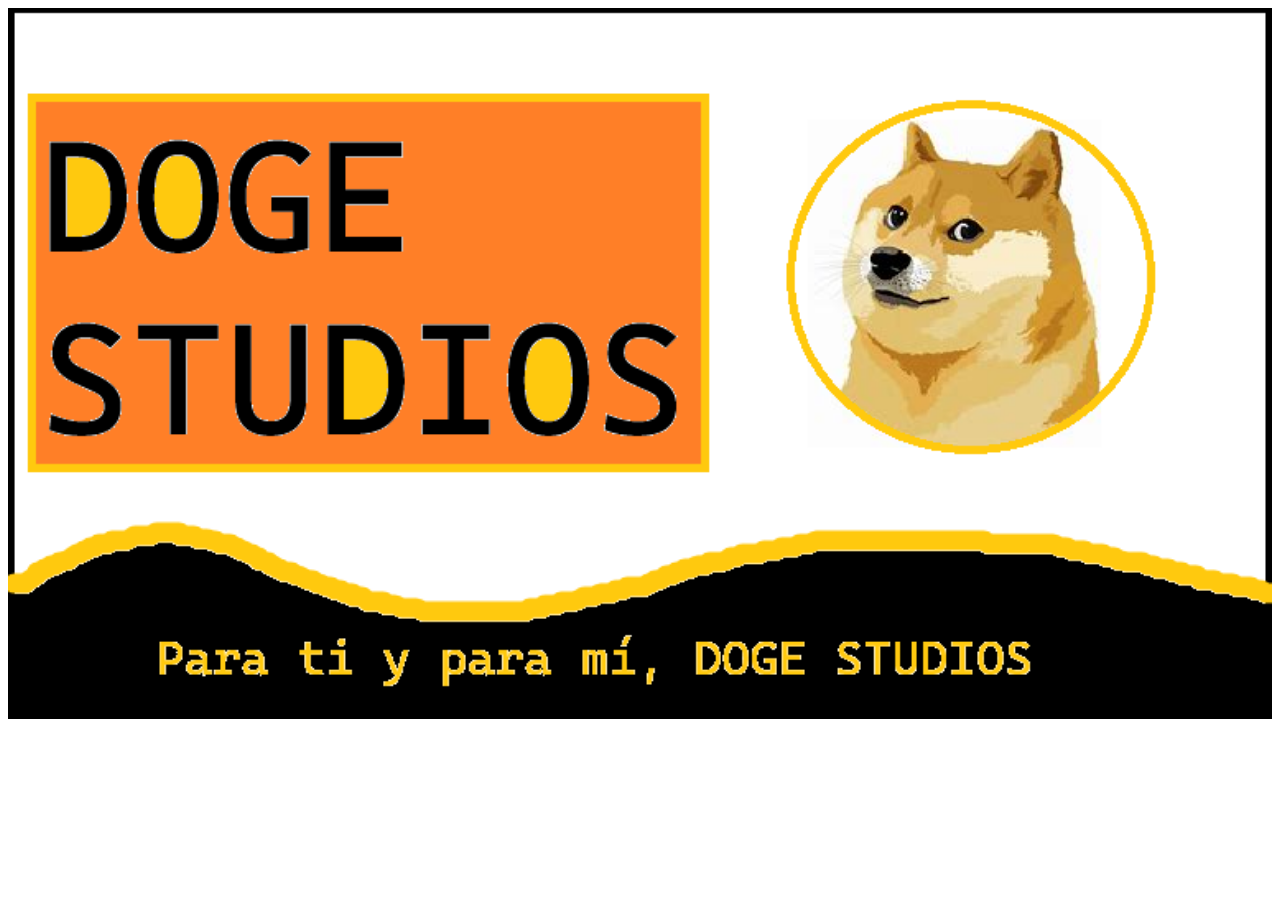
<file: html/logo.html>
<!DOCTYPE html>
<html lang="en">
<head>
    <meta charset="UTF-8">
    <meta name="viewport" content="width=, initial-scale=1.0">
    <title>Logo</title>
</head>
<body>
    <div class="logo">
        <img src="../../Imagenes/DogeStudios.png" alt="logo" style="width: 100%; height: 100%;">
    </div>

</body>
</html>
</file>
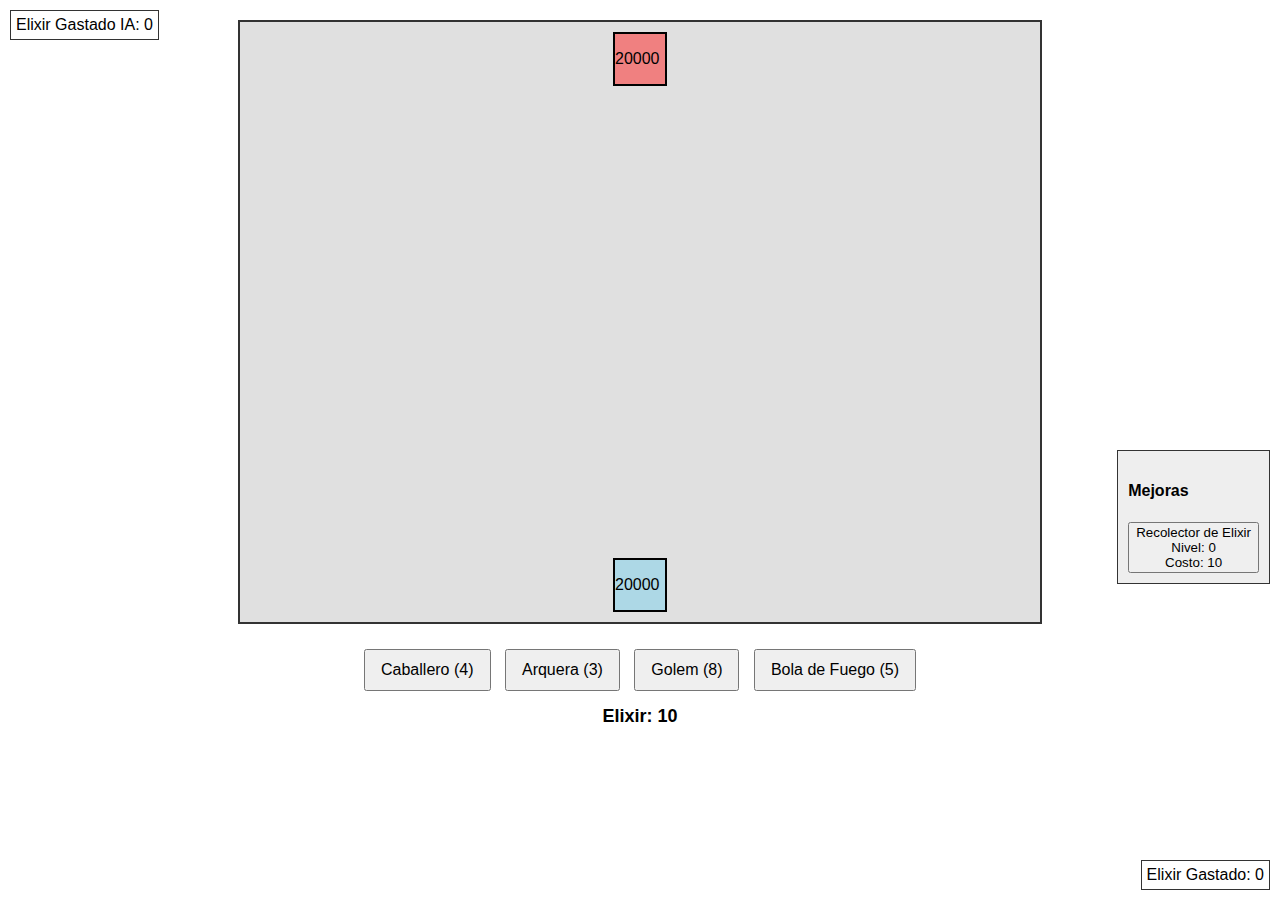
<file: html/juegos/ClashRoyale/clash.html>
<!DOCTYPE html>
<html lang="es">
<head>
  <meta charset="UTF-8">
  <title>Mini Clash Royale</title>
  <link rel="stylesheet" href="clash.css">
  <style>
    /* Estilos básicos si no se usan los del archivo clash.css */
    body {
      margin: 0;
      padding: 0;
      font-family: Arial, sans-serif;
    }
    #game-container {
      position: relative;
      width: 800px;
      height: 600px;
      margin: 20px auto;
      border: 2px solid #333;
      background-color: #e0e0e0;
      overflow: hidden;
    }
    .tower {
      position: absolute;
      width: 50px;
      height: 50px;
      border: 2px solid #000;
    }
    #ai-tower {
      top: 10px;
      left: 50%;
      transform: translateX(-50%);
      background-color: lightcoral;
    }
    #player-tower {
      bottom: 10px;
      left: 50%;
      transform: translateX(-50%);
      background-color: lightblue;
    }
    .unit {
      position: absolute;
      width: 20px;
      height: 20px;
      border-radius: 50%;
    }
    .projectile {
      position: absolute;
    }
    #cards-container {
      width: 800px;
      margin: 10px auto;
      text-align: center;
    }
    .card {
      margin: 5px;
      padding: 10px 15px;
      font-size: 16px;
      cursor: pointer;
    }
    #elixir-info {
      width: 800px;
      margin: 0 auto 20px auto;
      text-align: center;
      font-weight: bold;
      font-size: 18px;
    }
    /* Contenedores de elixir gastado y mejora */
    #player-elixir-spent-container {
      position: absolute;
      bottom: 10px;
      right: 10px;
      background: #fff;
      padding: 5px;
      border: 1px solid #333;
    }
    #ai-elixir-spent-container {
      position: absolute;
      top: 10px;
      left: 10px;
      background: #fff;
      padding: 5px;
      border: 1px solid #333;
    }
    #upgrade-container {
      position: absolute;
      top: 50%;
      right: 10px;
      background: #eee;
      padding: 10px;
      border: 1px solid #333;
    }
  </style>
</head>
<body>
  <div id="game-container">
    <div id="ai-tower" class="tower">
      <p id="ai-tower-health">4000</p>
      
    </div>
    <div id="player-tower" class="tower">
      <p id="player-tower-health">4000</p>
    </div>
  </div>

  <div id="cards-container">
    <button id="knight-btn" class="card" data-unit="knight">Caballero (4)</button>
    <button id="archer-btn" class="card" data-unit="archer">Arquera (3)</button>
    <button id="golem-btn" class="card" data-unit="golem">Golem (8)</button>
    <button id="fireball-btn" class="card" data-unit="fireball">Bola de Fuego (5)</button>
  </div>

  <div id="elixir-info">
    Elixir: <span id="player-elixir">10</span>
  </div>

  <div id="player-elixir-spent-container">
    Elixir Gastado: <span id="player-elixir-spent">0</span>
  </div>

  <div id="ai-elixir-spent-container">
    Elixir Gastado IA: <span id="ai-elixir-spent">0</span>
  </div>

  <div id="upgrade-container">
    <h4>Mejoras</h4>
    <button id="upgrade-elixir-collector">
      Recolector de Elixir<br>
      <span id="upgrade-elixir-collector-level">Nivel: 0</span><br>
      <span id="upgrade-elixir-collector-cost">Costo: 10</span>
    </button>
  </div>

  <script src="clash.js"></script>
</body>
</html>
</file>
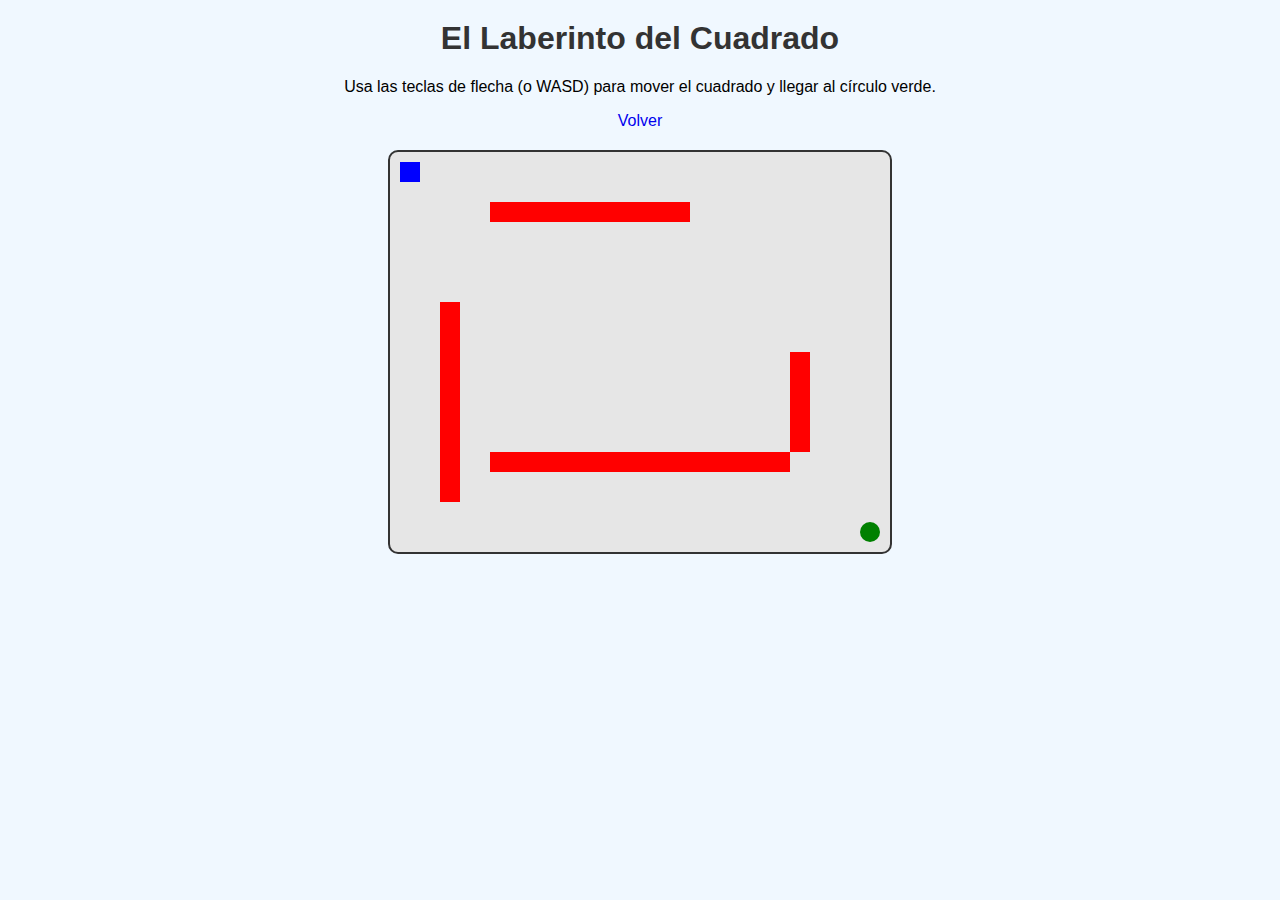
<file: html/juegos/laberinto/lab.html>
<!DOCTYPE html>
<html lang="en">
<head>
    <meta charset="UTF-8">
    <meta name="viewport" content="width=device-width, initial-scale=1.0">
    <title>El Laberinto del Cuadrado</title>
    <link rel="stylesheet" href="lab.css">
</head>
<body>
    <h1>El Laberinto del Cuadrado</h1>
    <p>Usa las teclas de flecha (o WASD) para mover el cuadrado y llegar al círculo verde.</p>
    <a href="../../juegos.html" style="text-decoration: none;">Volver</a>
    <div id="game-area">
        <div id="player"></div>
        <div id="goal"></div>
        <div class="wall" style="top: 50px; left: 100px; width: 200px; height: 20px;"></div>
        <div class="wall" style="top: 150px; left: 50px; width: 20px; height: 200px;"></div>
        <div class="wall" style="top: 300px; left: 100px; width: 300px; height: 20px;"></div>
        <div class="wall" style="top: 200px; left: 400px; width: 20px; height: 100px;"></div>
    </div>
    <script src="lab.js"></script>
</body>
</html>
</file>
<file: html/juegos/ClashRoyale/clash.css>
/* Área del juego */
#game-container {
    position: relative;
    width: 800px;
    height: 600px;
    margin: 20px auto;
    border: 2px solid #333;
    background-color: #e0e0e0;
    overflow: hidden;
  }
  
  /* Torres */
  .tower {
    position: absolute;
    width: 50px;
    height: 50px;
    border: 2px solid #000;
  }
  
  /* Torre de la IA: en la parte superior, con color rojizo */
  #ai-tower {
    top: 10px;
    left: 50%;
    transform: translateX(-50%);
    background-color: lightcoral;
  }
  
  /* Torre del jugador: en la parte inferior, con color azulado */
  #player-tower {
    bottom: 10px;
    left: 50%;
    transform: translateX(-50%);
    background-color: lightblue;
  }
  
  /* Unidades: se representan como circulitos de 20px de diámetro */
  .unit {
    position: absolute;
    width: 20px;
    height: 20px;
    border-radius: 50%;
  }
  
  /* Proyectiles (ej. flechas o bola de fuego) */
  .projectile {
    position: absolute;
  }
  
  /* Barra de cartas */
  #cards-container {
    width: 800px;
    margin: 10px auto;
    text-align: center;
  }
  
  .card {
    margin: 5px;
    padding: 10px 15px;
    font-size: 16px;
    cursor: pointer;
  }
  
  /* Información de Elixir */
  #elixir-info {
    width: 800px;
    margin: 0 auto 20px auto;
    text-align: center;
    font-weight: bold;
    font-size: 18px;
  }
</file>
<file: html/juegos/laberinto/lab.css>
body {
    font-family: Arial, sans-serif;
    text-align: center;
    background-color: #f0f8ff;
    margin: 0;
    padding: 0;
}

h1 {
    margin-top: 20px;
    color: #333;
}

#game-area {
    position: relative;
    width: 500px;
    height: 400px;
    margin: 20px auto;
    background-color: #e6e6e6;
    border: 2px solid #333;
    border-radius: 10px;
    overflow: hidden;
}

#player {
    position: absolute;
    width: 20px;
    height: 20px;
    background-color: blue;
    top: 10px;
    left: 10px;
}

#goal {
    position: absolute;
    width: 20px;
    height: 20px;
    background-color: green;
    bottom: 10px;
    right: 10px;
    border-radius: 50%;
}

.wall {
    position: absolute;
    background-color: red;
}
</file>
